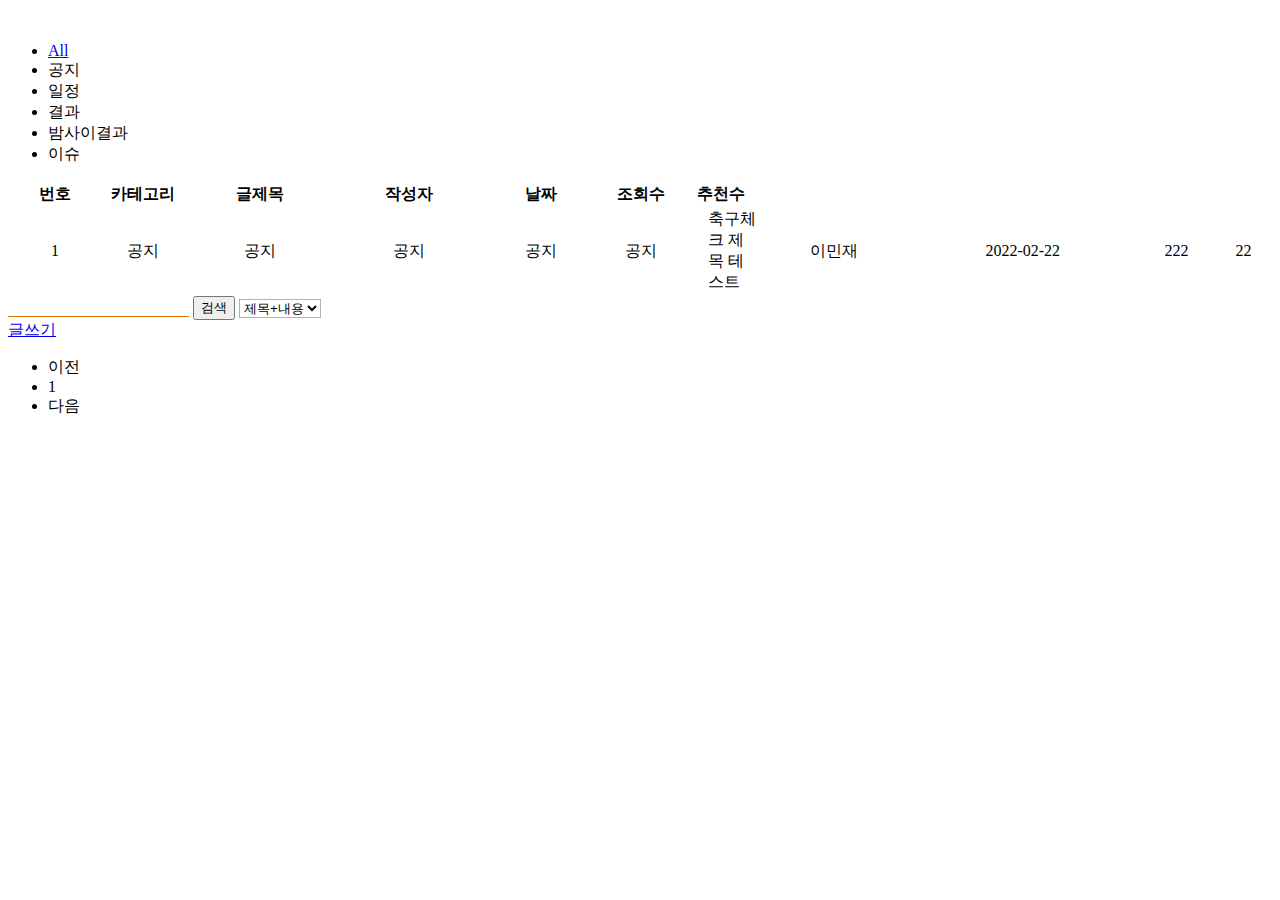
<file: src/main/resources/templates/index.html>
<!DOCTYPE html>
<html xmlns:th="http://www.thymeleaf.org"
      xmlns:layout="http://www.ultraq.net.nz/thymeleaf/layout"
      layout:decorate="~{layout/layout}">
<head>
</head>

<main layout:fragment="content">
    <div id="container">

        <div id="mainImageContainer" class="row d-flex gy-4 justify-content-between">

            <a class="dummyImage" th:href="@{/contents(main_no=${thumbnail_1.main_no})}">
                <img th:src="@{/img/upload/}+${thumbnail_1.main_thumbnail_top_first}">
            </a>
            <a class="dummyImage" th:href="@{/contents(main_no=${thumbnail_2.main_no})}">
                <img th:src="@{/img/upload/}+${thumbnail_2.main_thumbnail_top_second}">
            </a>
            <a class="dummyImage" th:href="@{/contents(main_no=${thumbnail_3.main_no})}">
                <img th:src="@{/img/upload/}+${thumbnail_3.main_thumbnail_top_third}">
            </a>
            <a class="dummyImage" th:href="@{/contents(main_no=${thumbnail_4.main_no})}">
                <img th:src="@{/img/upload/}+${thumbnail_4.main_thumbnail_top_fourth}">
            </a>
            <a class="dummyImage" th:href="@{/contents(main_no=${thumbnail_5.main_no})}">
                <img th:src="@{/img/upload/}+${thumbnail_5.main_thumbnail_bottom_first}">
            </a>
            <a class="dummyImage" th:href="@{/contents(main_no=${thumbnail_6.main_no})}">
                <img th:src="@{/img/upload/}+${thumbnail_6.main_thumbnail_bottom_second}">
            </a>
            <a class="dummyImage" th:href="@{/contents(main_no=${thumbnail_7.main_no})}">
                <img th:src="@{/img/upload/}+${thumbnail_7.main_thumbnail_bottom_third}">
            </a>
            <a class="dummyImage" th:href="@{/contents(main_no=${thumbnail_8.main_no})}">
                <img th:src="@{/img/upload/}+${thumbnail_8.main_thumbnail_bottom_fourth}">
            </a>

        </div><!--이미지 끝-->

        <div id="boardCategory">
            <ul class="nav nav-tabs">
                <li class="nav-item">
                    <a class="nav-link" aria-current="page" href="/footballCom" th:classappend="${category} == null ? 'active'">All</a>
                </li>
                <li class="nav-item">
                    <a class="nav-link"
                       th:href="@{|/?${deleteCategoryUri}|(category='1')}"
                       th:classappend="${category} == 1 ? 'active'">공지</a>
                </li>
                <li class="nav-item">
                    <a class="nav-link"
                       th:href="@{|/?${deleteCategoryUri}|(category='2')}"
                       th:classappend="${category} == 2 ? 'active'">일정</a>
                </li>
                <li class="nav-item">
                    <a class="nav-link"
                       th:href="@{|/?${deleteCategoryUri}|(category='3')}"
                       th:classappend="${category} == 3 ? 'active'">결과</a>
                </li>
                <li class="nav-item">
                    <a class="nav-link"
                       th:href="@{|/?${deleteCategoryUri}|(category='4')}"
                       th:classappend="${category} == 4 ? 'active'">밤사이결과</a>
                </li>
                <li class="nav-item">
                    <a class="nav-link"
                       th:href="@{|/?${deleteCategoryUri}|(category='5')}"
                       th:classappend="${category} == 5 ? 'active'">이슈</a>
                </li>
    <!--            <li class="nav-item">-->
    <!--                <a class="nav-link disabled" href="#" tabindex="-1" aria-disabled="true">Disabled</a>-->
    <!--            </li>-->
            </ul>
        </div>

        <table id="boardMain" style="width: 100%;text-align:center;"><!--6,?,9,7,5,4.5 rem-->
            <thead>
                <tr>
                    <th style="width:5.5rem;">번호</th>
                    <th style="width:5rem;">카테고리</th>
                    <th>글제목</th>
                    <th style="width:9rem;">작성자</th>
                    <th style="width:7rem;">날짜</th>
                    <th style="width:5rem;">조회수</th>
                    <th style="width:4.5rem;">추천수</th>
                </tr>
            </thead>
            <tbody>
                <tr th:each="main: ${list}">
                    <td th:text="${main.main_no}">1</td>
                    <td th:if="${main.main_category} == '1'" th:text="공지">공지</td>
                    <td th:if="${main.main_category} == '2'" th:text="일정">공지</td>
                    <td th:if="${main.main_category} == '3'" th:text="경기결과">공지</td>
                    <td th:if="${main.main_category} == '4'" th:text="밤사이결과">공지</td>
                    <td th:if="${main.main_category} == '5'" th:text="이슈">공지</td>
                    <td style="padding-left: 1.5rem;text-align:left;"><a th:text="${main.main_title}" th:href="@{/contents(main_no=${main.main_no})}">축구체크 제목 테스트</a></td>
                    <td th:text="${main.main_writer}">이민재</td>
                    <td th:text="${#temporals.format(main.main_date, 'yyyy.MM.dd')}">2022-02-22</td>
<!--                    <td th:text="${#temporals.format(main.date, 'yyyy-MM-dd HH:mm')}">2022-02-22</td>-->
                    <td th:text="${main.main_view}">222</td>
                    <td th:text="${main.main_like}">22</td>
                </tr>
            </tbody>
        </table>

        <div class="row justify-content-between">

            <form action="/footballCom/" method="get" class="col font-size-6">
                <input class="" style="outline: -webkit-focus-ring-color auto 0px;background: none;border: none;vertical-align: middle;border-bottom: 1px solid hsl(30deg 100% 45%);"
                type="search" aria-label="Search"
                name="searchKeyword" id="searchKeyword">
                <input class="btn btn-sm btn-secondary" type="submit" value="검색"/>
                <select class="form-select-sm " style="vertical-align: middle;
    background: hsl(30deg 42% 91% / 0%);
    border: 1px solid hsl(0deg 0% 0% / 30%);" aria-label=".form-select-sm example"
                        name="searchType" id="searchType">
                    <option value="1" selected>제목+내용</option>
                    <option value="2">제목</option>
                    <option value="3">내용</option>
                    <option value="3">글쓴이</option>
                </select>
            </form>

        <a class="btn btn-secondary col-auto btn-sm me-1" href="/footballCom/write" role="button">글쓰기</a>
<!--        <button type="button" class="btn btn-secondary btn-sm col-auto">인기글</button>-->
            
        </div>

        <div id="boardPagination" class="row">
            <nav th:fragment="pagination" aria-label="...">
                <ul th:with="start = ${pageMaker.startPage}, end = ${pageMaker.endPage}" class="pagination pagination-sm justify-content-center">
                    <!--이전 페이지-->
                    <li th:if="${pageMaker.isPrev() == true}" class="page-item">
                        <a class="page-link" th:href="@{/?page={page}(page=${pageMaker.startPage-1 })}" aria-label="Previous">
                            <span aria-hidden="true">이전</span>
                        </a>
                    </li>
                    <!--페이지 반복문-->
                    <li
                            th:each="pageNum : ${#numbers.sequence(start, end)}"
                            class="page-item" th:classappend="${pageNum == pageMaker.cri.page} ? 'active'">
                        <a th:text="${pageNum}" class="page-link" th:href="@{/?page={page} (page = ${pageNum})}">1</a>
                    </li>
                    <!--다음 페이지>-->
                    <li th:if="${pageMaker.isNext() == true && pageMaker.endPage > 0}" class="page-item">
                        <a class="page-link" th:href="@{/?page={page}(page=${pageMaker.endPage+1 })}" aria-label="Next">
                            <span aria-hidden="true">다음</span>
                        </a>
                    </li>
                </ul>
            </nav>

        </div>

    </div>
</main>

</html>
</file>
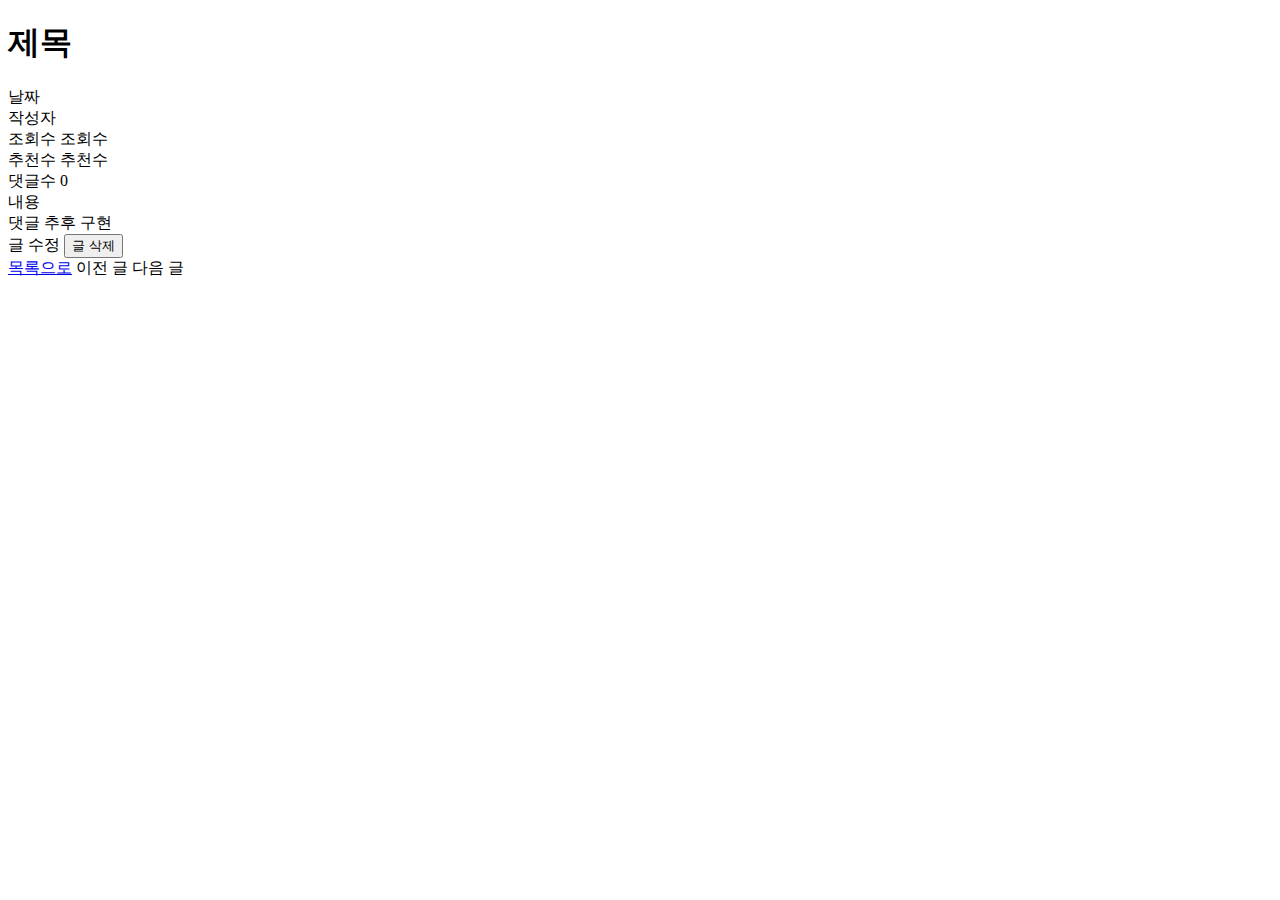
<file: src/main/resources/templates/views/content.html>
<!DOCTYPE html>
<html xmlns:th="http://www.thymeleaf.org"
      xmlns:layout="http://www.ultraq.net.nz/thymeleaf/layout"
      layout:decorate="~{layout/layout}">
<head>

</head>

<main layout:fragment="content">
    <div id="contentContainer">

        <div class="row justify-content-between padding-top-10 padding-bottom-05 border-bottom-gray">
            <!--        <span class=""  th:utext="${main.thumbnail}">썸네일</span>-->
            <!--                <span class="border-bottom"  th:utext="${main.category}">카테고리</span>-->
            <h1 class="font-size-4 font-weight-bold col-auto" th:utext="${main.main_title}">제목</h1>
            <span class="col-auto font-size-6 text-secondary"  th:utext="${#temporals.format(main.main_date, 'yyyy.MM.dd')}" style="align-self: end;">날짜</span>
        </div>

        <div class="row justify-content-between font-size-6 padding-top-05 padding-bottom-05 border-bottom-gray">
            <span class="col-auto"  th:utext="${main.main_writer}">작성자</span>
            <div class="row col-auto text-secondary">
                <div class="col-auto">
                    <span>조회수 </span><span class="border-bottom"  th:utext="${main.main_view}">조회수</span>
                </div>
                <div class="col-auto">
                    <span>추천수 </span><span class="border-bottom"  th:utext="${main.main_like}">추천수</span>
                </div>
                <div class="col-auto">
                    <span class="border-bottom">댓글수 0</span>
                </div>
            </div>
        </div>

        <div class="padding-top-05 padding-bottom-10 border-bottom-gray"  th:utext="${main.main_content}">내용</div>

        <div class="row justify-content-end padding-top-05 padding-bottom-05 border-bottom-gray">
            <div>댓글 추후 구현</div>
        </div>

        <div class="row justify-content-between padding-top-05 padding-bottom-05">
            <div class="col-auto">
                <a class="btn btn-secondary col-auto btn-sm me-1" th:href="@{/footballCom/update(main_no=${main.main_no})}" role="button">글 수정</a>
                <button class="btn btn-secondary col-auto btn-sm me-1" onclick="mainContentDelete()" role="button">글 삭제</button>
                <script>
                        function mainContentDelete() {

                            var protocol = window.location.protocol;
                            var baseUrl = window.location.host;
                            var fullUrl = protocol + baseUrl;
                            var url = new URL(location.href);
                            var main_no = url.searchParams.get("main_no");

                            if (!confirm("정말 삭제하시겠습니까?1")) {
                                
                            } else {
                                    const url = `/api/main/${main_no}`;
                                    const option = {
                                        method: 'DELETE'
                                    };

                                    fetch(url, option)
                                        .then((response) => {
                                            console.log("삭제확인용")
                                            return response.json();
                                        })
                                        .then((data) => {
                                            console.log(data);
                                            location.href="/footballCom/";
                                        })
                                        .catch((error) => {
                                            console.log(error);
                                        });

                            }

                            

                        }
                </script>
            </div>
            <div class="col-auto">
                <a class="btn btn-secondary col-auto btn-sm me-1" href="/footballCom/" role="button">목록으로</a>
                <a th:if="${main.main_no != first}" class="btn btn-secondary col-auto btn-sm me-1" th:href="@{|/api/main/getPrev/${main.main_no}|}" role="button">이전 글</a>
                <a th:if="${main.main_no != last}" class="btn btn-secondary col-auto btn-sm me-1" th:href="@{|/api/main/getNext/${main.main_no}|}" role="button">다음 글</a>
            </div>
        </div>

    </div>
</main>

</html>
</file>
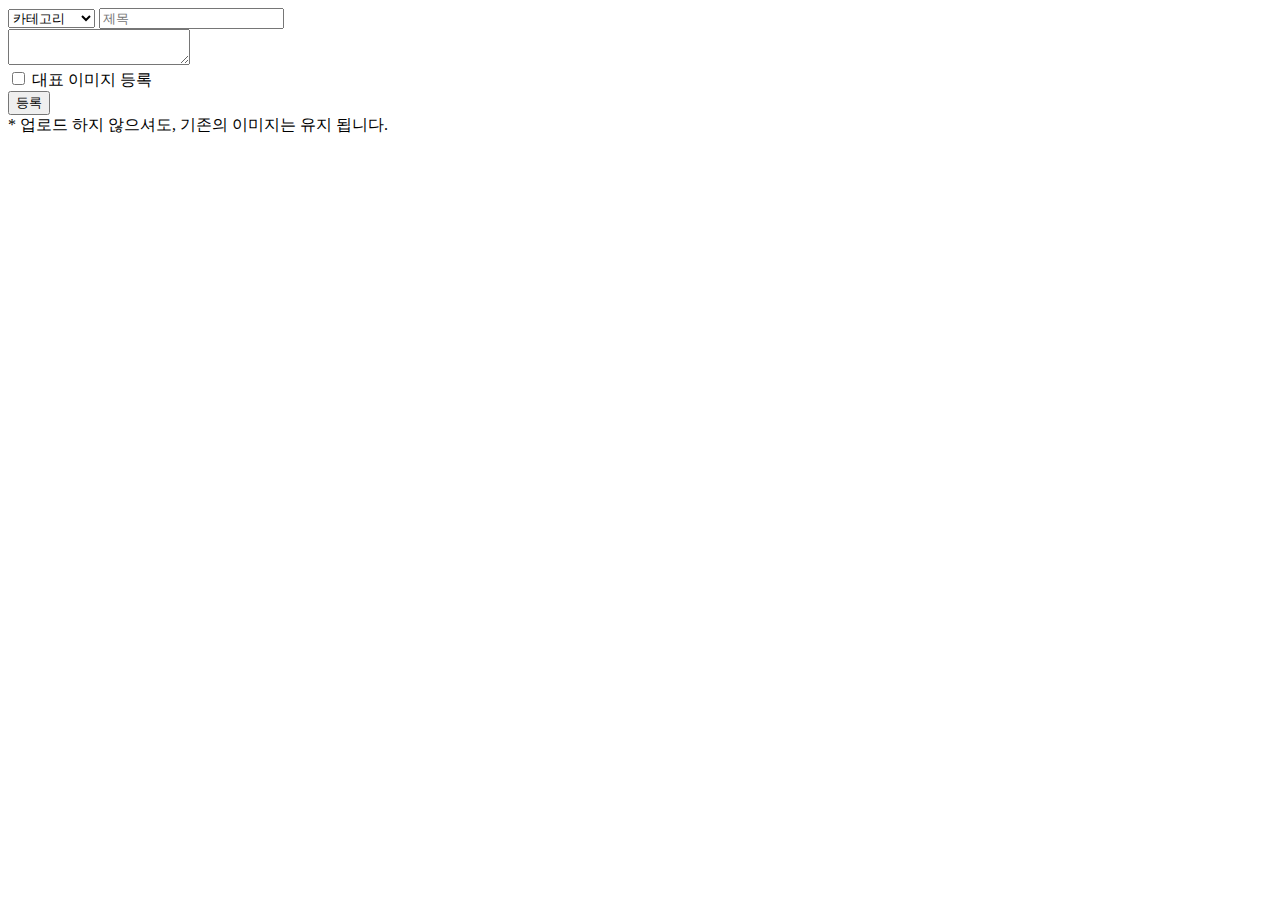
<file: src/main/resources/templates/views/update.html>
<!DOCTYPE html>
<html xmlns:th="http://www.thymeleaf.org"
      xmlns:layout="http://www.ultraq.net.nz/thymeleaf/layout"
      layout:decorate="~{layout/layout}">
<head>

    <link th:href="@{/css/write/class.css}" rel="stylesheet">
    <link th:href="@{/css/write/id.css}" rel="stylesheet">

    <!-- ck에디터 -->
    <script src="//cdn.ckeditor.com/4.17.1/full-all/ckeditor.js"></script>
    <!--    이미지업로드구현 https://velog.io/@joon1106/CKeditor4-%EC%82%AC%EC%9A%A9%EC%82%AC%EC%A7%84-%EC%97%85%EB%A1%9C%EB%93%9C-->


</head>

<main layout:fragment="content">
    <div id="container">

        <div id="writeContainer">

            <form th:action="@{'/api/main/'+${main.main_no}}" th:method="put" enctype="multipart/form-data">

            <div class="row">
                <select name="main_category" id="main_category" class="col-auto p-0" aria-label="Default select example">
                    <option>카테고리</option>
                    <option th:selected="${main.main_category}=='1'" value="1">공지</option>
                    <option th:selected="${main.main_category}=='2'" value="2">일정</option>
                    <option th:selected="${main.main_category}=='3'" value="3">결과</option>
                    <option th:selected="${main.main_category}=='4'" value="4">밤사이결과</option>
                    <option th:selected="${main.main_category}=='5'" value="5">이슈</option>
                </select>
                <input name="main_title" id="main_title" class="col w-100" type="text" th:value="${main.main_title}" placeholder="제목" required><br>
            </div>

            <textarea name="main_content" id="main_content" th:utext="${main.main_content}"></textarea>
                <script>
                        CKEDITOR.replace( 'main_content',{
		filebrowserUploadUrl: '/api/ckeUpload',
                            font_names: "굴림/Gulim;돋움/Dotum;바탕/Batang;궁서/Gungsuh;맑은 고딕/Malgun;Arial/arial;글꼴요청가능",
                            extraPlugins: 'autolink'
	} );
                </script>

                <div class="row justify-content-between margin-top-05">
                    <div class="col-auto"><input type="checkbox" id="thumbnailCheck" onclick="check()">
                        <span> 대표 이미지 등록</span></div>
                        <script>
                    function check() {
                        if(document.getElementById('thumbnailCheck').checked == true){
                            document.getElementById('thumbnailTopContainer').style.display="flex";
                            document.getElementById('thumbnailBottomContainer').style.display="flex";
                        }else if(document.getElementById('thumbnailCheck').checked == false){
                            document.getElementById('thumbnailTopContainer').style.display="none";
                            document.getElementById('thumbnailBottomContainer').style.display="none";
                        }
                    }
                </script>
                    <input type="submit" class="btn btn-sm btn-secondary col-auto" value="등록"/>
                </div>
                <div id="thumbnailWarning" class="font-size-6 text-secondary">* 업로드 하지 않으셔도, 기존의 이미지는 유지 됩니다.</div>
                <div class="row margin-top-10" id="thumbnailTopContainer" style="display:none;">
                    <div class="col-3" id="top_first_container">
                        <span>상단1 : </span><input name="top_first" id="top_first" type="file">
                    </div>
                    <div class="col-3" id="top_second_container">
                        <span>상단2 : </span><input name="top_second" id="top_second" type="file">
                    </div>
                    <div class="col-3" id="top_third_container">
                        <span>상단3 : </span><input name="top_third" id="top_third" type="file">
                    </div>
                    <div class="col-3" id="top_fourth_container">
                        <span>상단4 : </span><input name="top_fourth" id="top_fourth" type="file">
                    </div>
                </div>
                <div class="row margin-top-10 padding-bottom-25" id="thumbnailBottomContainer" style="display:none;">
                    <div class="col-3" id="bottom_first_container">
                        <span>하단1 : </span><input name="bottom_first" id="bottom_first" type="file">
                    </div>
                    <div class="col-3" id="bottom_second_container">
                        <span>하단2 : </span><input name="bottom_second" id="bottom_second" type="file">
                    </div>
                    <div class="col-3" id="bottom_third_container">
                        <span>하단3 : </span><input name="bottom_third" id="bottom_third" type="file">
                    </div>
                    <div class="col-3" id="bottom_fourth_container">
                        <span>하단4 : </span><input name="bottom_fourth" id="bottom_fourth" type="file">
                    </div>
                </div>
                <input type="hidden" name="main_writer" id="main_writer" value="작성자">

        </form>

        </div>


    </div>
</main>

</html>
</file>
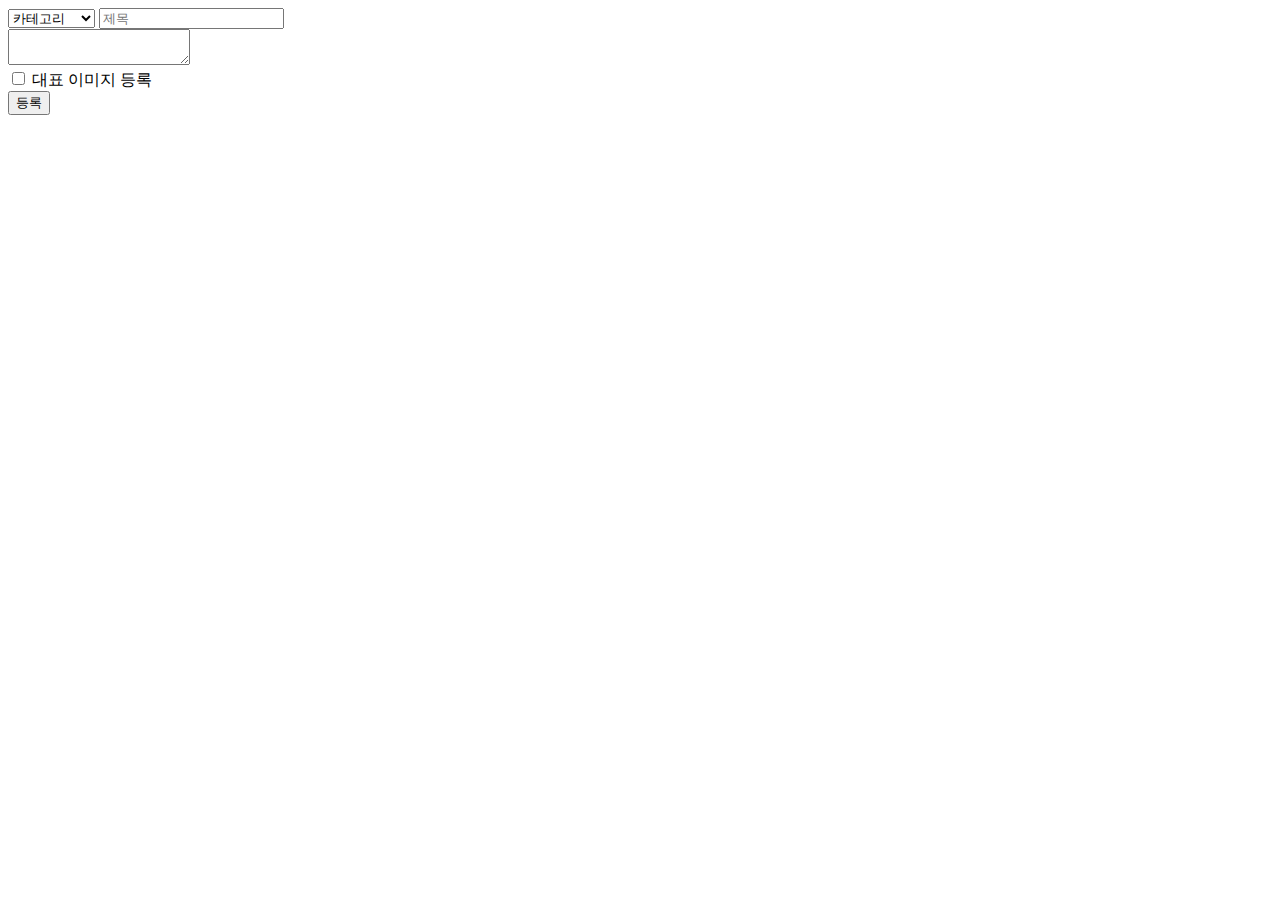
<file: src/main/resources/templates/views/write.html>
<!DOCTYPE html>
<html xmlns:th="http://www.thymeleaf.org"
      xmlns:layout="http://www.ultraq.net.nz/thymeleaf/layout"
      layout:decorate="~{layout/layout}">
<head>

    <link th:href="@{/css/write/class.css}" rel="stylesheet">
    <link th:href="@{/css/write/id.css}" rel="stylesheet">

    <!-- ck에디터 -->
    <script src="//cdn.ckeditor.com/4.17.1/full-all/ckeditor.js"></script>
    <!--    이미지업로드구현 https://velog.io/@joon1106/CKeditor4-%EC%82%AC%EC%9A%A9%EC%82%AC%EC%A7%84-%EC%97%85%EB%A1%9C%EB%93%9C-->

</head>

<main layout:fragment="content">
    <div id="container">

        <div id="writeContainer">

            <form action="/api/main" method="post" enctype="multipart/form-data">

            <div class="row">
                <select name="main_category" id="main_category" class="col-auto p-0" aria-label="Default select example">
                    <option selected>카테고리</option>
                    <option value="1">공지</option>
                    <option value="2">일정</option>
                    <option value="3">결과</option>
                    <option value="4">밤사이결과</option>
                    <option value="5">이슈</option>
                </select>
                <input name="main_title" id="main_title" class="col w-100" type="text" placeholder="제목" required><br>
            </div>

            <textarea name="main_content" id="main_content"></textarea>
                <script>
                        CKEDITOR.replace( 'main_content',{
                            filebrowserUploadUrl: '/api/ckeUpload',
                            font_names: "굴림/Gulim;돋움/Dotum;바탕/Batang;궁서/Gungsuh;맑은 고딕/Malgun;Arial/arial;글꼴요청가능",
                            fontSize_defaultLabel: '16px',
                            extraPlugins: 'autolink'
                        } );
                </script>

                <div class="row justify-content-between margin-top-05">
                    <div class="col-auto"><input type="checkbox" id="thumbnailCheck" onclick="check()">
                        <script>
                    function check() {
                        if(document.getElementById('thumbnailCheck').checked == true){
                            document.getElementById('thumbnailTopContainer').style.display="flex";
                            document.getElementById('thumbnailBottomContainer').style.display="flex";
                        }else if(document.getElementById('thumbnailCheck').checked == false){
                            document.getElementById('thumbnailTopContainer').style.display="none";
                            document.getElementById('thumbnailBottomContainer').style.display="none";
                        }
                    }
                </script>
                        <span> 대표 이미지 등록</span></div>
                    <input type="submit" class="btn btn-sm btn-secondary col-auto" value="등록"/>
                </div>
                <div class="row margin-top-10" id="thumbnailTopContainer" style="display:none;">
                    <div class="col-3" id="top_first_container">
                        <span>상단1 : </span><input name="top_first" id="top_first" type="file">
                    </div>
                    <div class="col-3" id="top_second_container">
                        <span>상단2 : </span><input name="top_second" id="top_second" type="file">
                    </div>
                    <div class="col-3" id="top_third_container">
                        <span>상단3 : </span><input name="top_third" id="top_third" type="file">
                    </div>
                    <div class="col-3" id="top_fourth_container">
                        <span>상단4 : </span><input name="top_fourth" id="top_fourth" type="file">
                    </div>
                </div>
                <div class="row margin-top-10 padding-bottom-25" id="thumbnailBottomContainer" style="display:none;">
                    <div class="col-3" id="bottom_first_container">
                        <span>하단1 : </span><input name="bottom_first" id="bottom_first" type="file">
                    </div>
                    <div class="col-3" id="bottom_second_container">
                        <span>하단2 : </span><input name="bottom_second" id="bottom_second" type="file">
                    </div>
                    <div class="col-3" id="bottom_third_container">
                        <span>하단3 : </span><input name="bottom_third" id="bottom_third" type="file">
                    </div>
                    <div class="col-3" id="bottom_fourth_container">
                        <span>하단4 : </span><input name="bottom_fourth" id="bottom_fourth" type="file">
                    </div>
                </div>
            <input type="hidden" name="main_writer" id="main_writer" value="작성자">

        </form>

        </div>


    </div>
</main>

</html>
</file>
